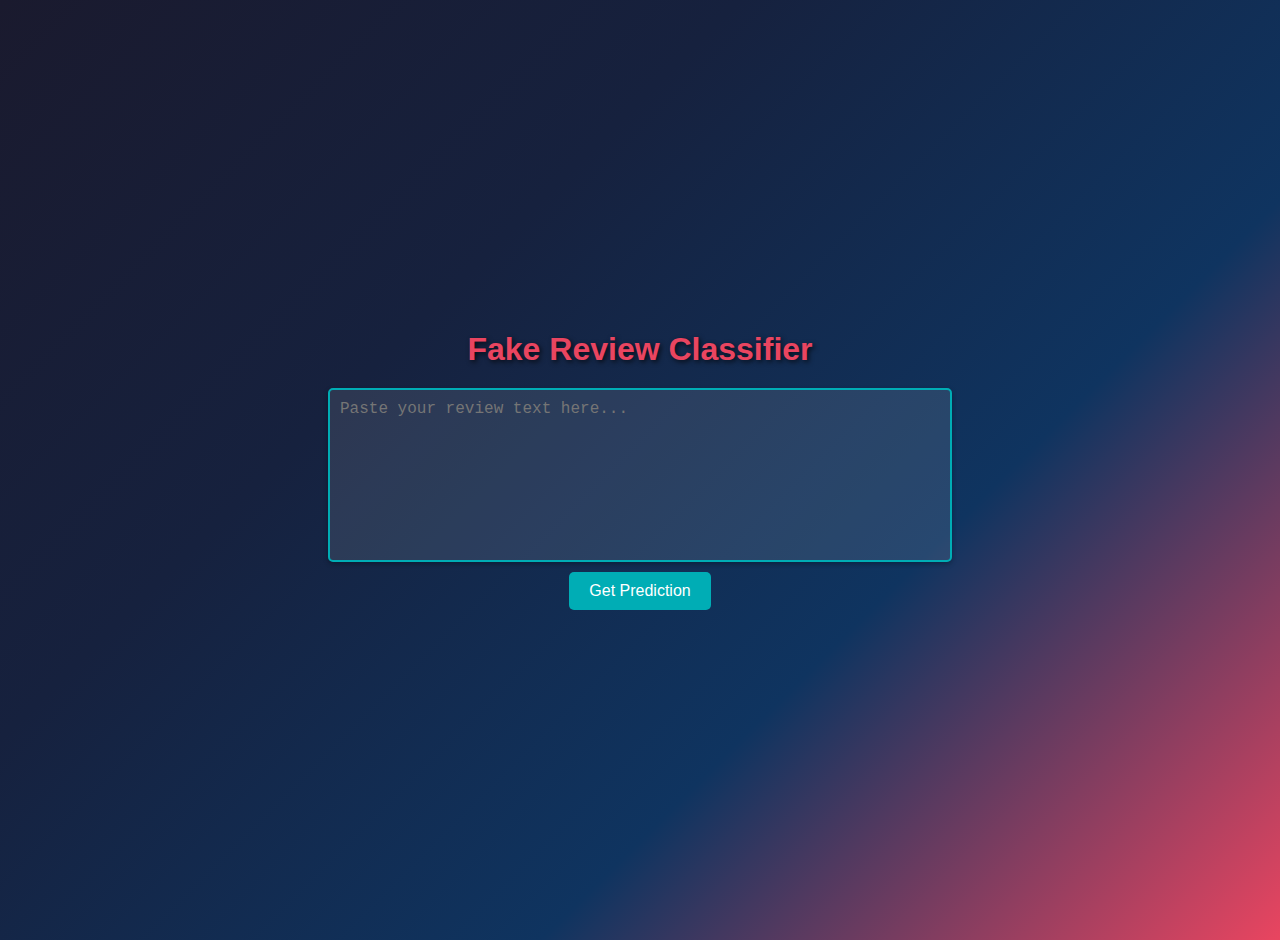
<file: Extension/backend/Templates/index.html>
<!DOCTYPE html>
<html lang="en">
<head>
    <meta charset="UTF-8">
    <meta name="viewport" content="width=device-width, initial-scale=1.0">
    <title>Fake Review Classifier</title>
    <style>
        body {
            font-family: Arial, sans-serif;
            background: linear-gradient(135deg, #1a1a2e, #16213e, #0f3460, #e94560);
            margin: 0;
            padding: 20px;
            display: flex;
            flex-direction: column;
            align-items: center;
            justify-content: center;
            height: 100vh;
            color: #ffffff;
        }
        h1 {
            text-align: center;
            color: #e94560; /* Neon pink for the heading */
            margin-bottom: 20px;
            text-shadow: 2px 2px 5px rgba(0, 0, 0, 0.7);
        }
        textarea {
            width: 100%;
            max-width: 600px;
            height: 150px;
            padding: 10px;
            border: 2px solid #00adb5; /* Neon teal border */
            border-radius: 5px;
            font-size: 16px;
            resize: none;
            margin-bottom: 10px;
            box-shadow: 0 2px 5px rgba(0, 0, 0, 0.3);
            background-color: rgba(255, 255, 255, 0.1); /* Slightly transparent white */
            color: #ffffff; /* Text color */
        }
        button {
            padding: 10px 20px;
            font-size: 16px;
            background-color: #00adb5; /* Neon teal */
            color: white;
            border: none;
            border-radius: 5px;
            cursor: pointer;
            transition: background-color 0.3s;
        }
        button:hover {
            background-color: #007b7f; /* Darker teal on hover */
        }
        .result {
            margin-top: 20px;
            font-weight: bold;
            font-size: 18px;
            color: #ffffff;
            max-width: 600px;
            text-align: center;
        }
        .error {
            color: #ff4d4d; /* Red for errors */
        }
    </style>
</head>
<body>
    <h1>Fake Review Classifier</h1>
    <textarea id="reviewText" placeholder="Paste your review text here..."></textarea>
    <button onclick="getPrediction()">Get Prediction</button>
    <div class="result" id="result"></div>

    <script>
        async function getPrediction() {
            const text = document.getElementById('reviewText').value;
            const response = await fetch('/predict', {
                method: 'POST',
                headers: {
                    'Content-Type': 'application/json',
                },
                body: JSON.stringify({ text: text })
            });

            const data = await response.json();
            const resultDiv = document.getElementById('result');

            if (response.ok) {
                resultDiv.innerHTML = `Prediction: ${data.prediction}`;
                resultDiv.classList.remove('error');
            } else {
                resultDiv.innerHTML = `Error: ${data.error}`;
                resultDiv.classList.add('error');
            }
        }
    </script>
</body>
</html>
</file>
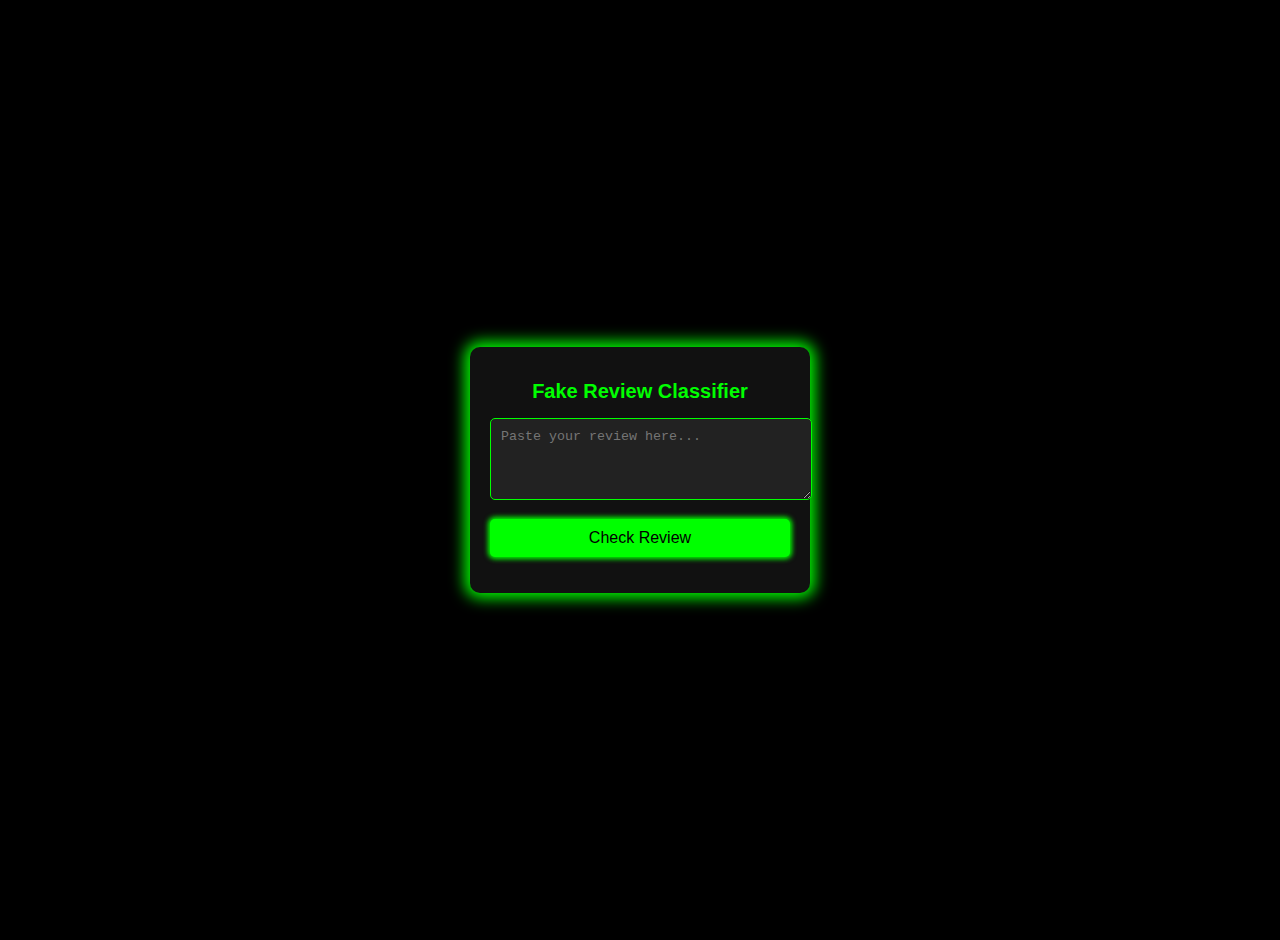
<file: Extension/popup.html>
<!DOCTYPE html>
<html lang="en">
<head>
    <meta charset="UTF-8">
    <meta name="viewport" content="width=device-width, initial-scale=1.0">
    <title>Fake Review Classifier</title>
    <link rel="stylesheet" href="styles/popup.css">
</head>
<body>
    <div class="container">
        <h1>Fake Review Classifier</h1>
        <textarea id="reviewText" rows="4" placeholder="Paste your review here..."></textarea>
        <button id="submitBtn">Check Review</button>
        <p id="result"></p>
    </div>

    <script src="scripts/popup.js"></script>
</body>
</html>
</file>
<file: Extension/styles/popup.css>
/* Body styling */
body {
    background-color: #000000; /* Dark background */
    color: #00FF00; /* Neon green text */
    font-family: 'Arial', sans-serif;
    text-align: center; /* Centering the content */
    margin: 0;
    padding: 20px;
    display: flex;
    justify-content: center;
    align-items: center;
    height: 100vh;
}
.popup {
    width: 300px;  /* reduced width */
    height: 250px;  /* reduced height */
    padding: 15px;  /* adjust padding accordingly */
    background-color: black;
    border-radius: 10px;
    box-shadow: 0 0 15px 5px green;
}

/* Container styling */
.container {
    background-color: #111111; /* Darker background for container */
    padding: 20px;
    border-radius: 10px;
    box-shadow: 0px 0px 15px 5px #00FF00; /* Neon green glow effect */
    width: 300px;
}

/* Heading styling */
h1 {
    font-size: 20px;
    margin-bottom: 15px;
    color: #00FF00; /* Neon green for heading */
}

/* Textarea styling */
textarea {
    width: 100%;
    height: 60px;
    background-color: #222222; /* Dark input background */
    color: #00FF00; /* Neon green text */
    border: 1px solid #00FF00;
    padding: 10px;
    border-radius: 5px;
    margin-bottom: 15px;
}

/* Button styling */
button {
    background-color: #00FF00; /* Neon green background */
    color: #000000; /* Dark text on button */
    border: none;
    padding: 10px 20px;
    cursor: pointer;
    font-size: 16px;
    border-radius: 5px;
    width: 100%;
    box-shadow: 0px 0px 5px 2px #00FF00; /* Neon glow effect on button */
}

/* Button hover effect */
button:hover {
    background-color: #00cc00; /* Slightly darker neon green on hover */
}

/* Result text styling */
#result {
    margin-top: 15px;
    font-size: 16px;
    color: #00FF00; /* Neon green result text */
}
</file>
